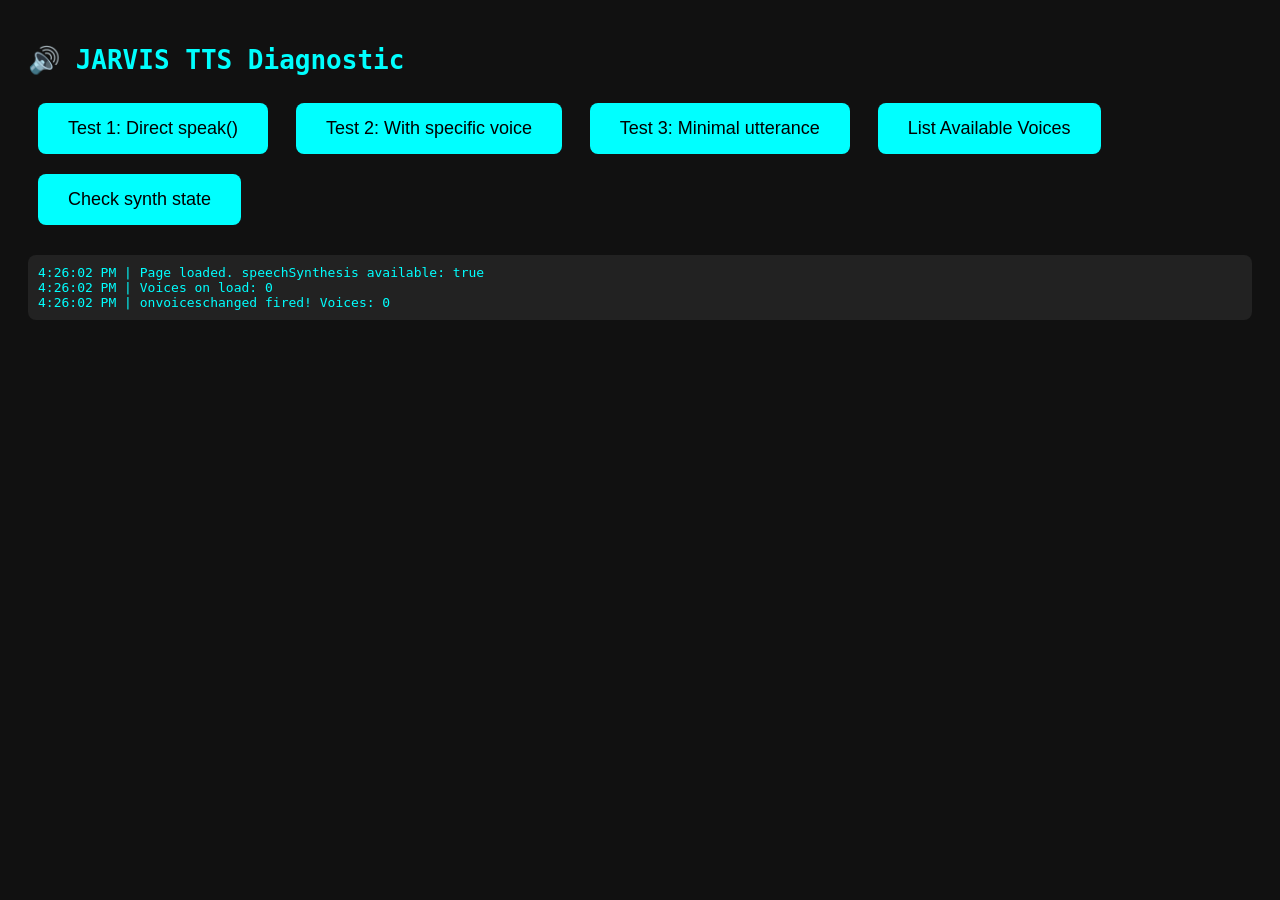
<file: tts-test.html>
<!DOCTYPE html>
<html>
<head><title>TTS Test</title>
<style>
  body { background: #111; color: #0ff; font-family: monospace; padding: 20px; }
  button { padding: 15px 30px; font-size: 18px; margin: 10px; cursor: pointer; background: #0ff; color: #000; border: none; border-radius: 8px; }
  #log { white-space: pre-wrap; margin-top: 20px; padding: 10px; background: #222; border-radius: 8px; max-height: 400px; overflow-y: auto; }
</style>
</head>
<body>
<h1>🔊 JARVIS TTS Diagnostic</h1>
<button onclick="testDirect()">Test 1: Direct speak()</button>
<button onclick="testWithVoice()">Test 2: With specific voice</button>
<button onclick="testMinimal()">Test 3: Minimal utterance</button>
<button onclick="listVoices()">List Available Voices</button>
<button onclick="checkState()">Check synth state</button>
<div id="log"></div>

<script>
function log(msg) {
  const el = document.getElementById('log');
  el.textContent += new Date().toLocaleTimeString() + ' | ' + msg + '\n';
  el.scrollTop = el.scrollHeight;
  console.log(msg);
}

log('Page loaded. speechSynthesis available: ' + (typeof speechSynthesis !== 'undefined'));
log('Voices on load: ' + speechSynthesis.getVoices().length);

speechSynthesis.onvoiceschanged = () => {
  const v = speechSynthesis.getVoices();
  log('onvoiceschanged fired! Voices: ' + v.length);
  v.forEach(voice => log('  → ' + voice.name + ' (' + voice.lang + ')'));
};

function testDirect() {
  log('--- TEST 1: Direct speak ---');
  speechSynthesis.cancel();
  const u = new SpeechSynthesisUtterance('Hello Sir, I am Jarvis. Testing speech synthesis.');
  u.lang = 'en-US';
  u.volume = 1;
  u.rate = 1;
  u.pitch = 1;
  u.onstart = () => log('✅ onstart fired!');
  u.onend = () => log('✅ onend fired!');
  u.onerror = (e) => log('❌ onerror: ' + e.error);
  u.onboundary = () => log('  boundary');
  log('Calling speechSynthesis.speak()...');
  speechSynthesis.speak(u);
  log('speak() called. speaking=' + speechSynthesis.speaking + ' pending=' + speechSynthesis.pending + ' paused=' + speechSynthesis.paused);
  setTimeout(() => {
    log('After 1s: speaking=' + speechSynthesis.speaking + ' pending=' + speechSynthesis.pending + ' paused=' + speechSynthesis.paused);
  }, 1000);
}

function testWithVoice() {
  log('--- TEST 2: With specific voice ---');
  speechSynthesis.cancel();
  const voices = speechSynthesis.getVoices();
  log('Available voices: ' + voices.length);
  if (voices.length === 0) { log('❌ No voices available!'); return; }
  const voice = voices.find(v => v.name.includes('David')) || voices.find(v => v.lang.startsWith('en')) || voices[0];
  log('Using voice: ' + voice.name + ' (' + voice.lang + ')');
  const u = new SpeechSynthesisUtterance('Testing with a specific voice. Can you hear me now?');
  u.voice = voice;
  u.lang = voice.lang;
  u.volume = 1;
  u.onstart = () => log('✅ onstart fired!');
  u.onend = () => log('✅ onend fired!');
  u.onerror = (e) => log('❌ onerror: ' + e.error);
  speechSynthesis.speak(u);
  log('speak() called.');
}

function testMinimal() {
  log('--- TEST 3: Absolute minimal ---');
  speechSynthesis.cancel();
  setTimeout(() => {
    const u = new SpeechSynthesisUtterance('Test');
    u.onstart = () => log('✅ onstart');
    u.onend = () => log('✅ onend');
    u.onerror = (e) => log('❌ error: ' + e.error);
    speechSynthesis.speak(u);
    log('Minimal speak() called.');
  }, 100);
}

function listVoices() {
  log('--- VOICE LIST ---');
  const v = speechSynthesis.getVoices();
  log('Total voices: ' + v.length);
  v.forEach(voice => log('  ' + voice.name + ' | ' + voice.lang + ' | local=' + voice.localService));
}

function checkState() {
  log('--- SYNTH STATE ---');
  log('speaking: ' + speechSynthesis.speaking);
  log('pending: ' + speechSynthesis.pending);
  log('paused: ' + speechSynthesis.paused);
}
</script>
</body>
</html>
</file>
